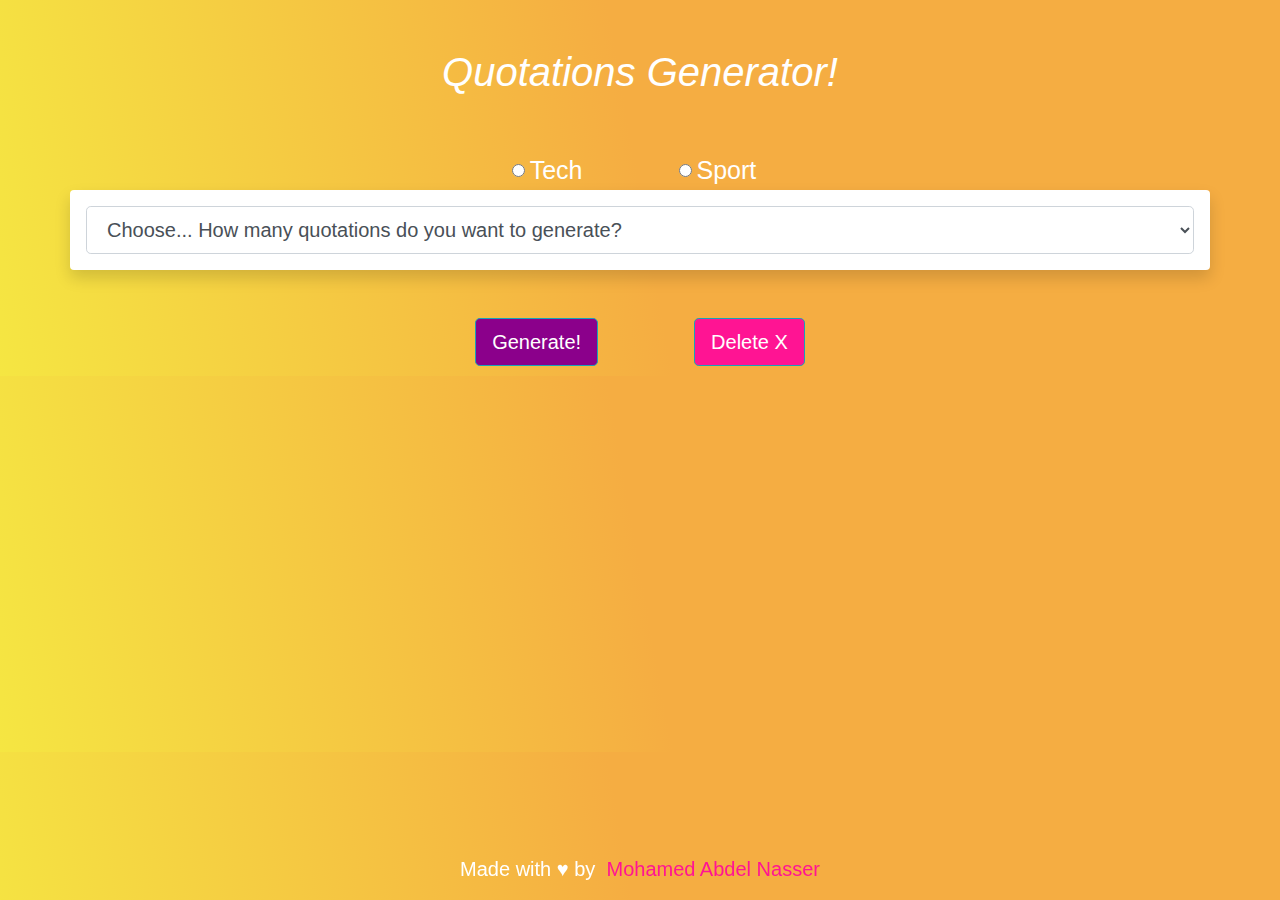
<file: index.html>
<!DOCTYPE html>
<html lang="en">
  <head>
    <!-- Required meta tags -->
    <meta charset="utf-8" />
    <meta
      name="viewport"
      content="width=device-width, initial-scale=1, shrink-to-fit=no"
    />

    <!-- Bootstrap CSS -->
    <link
      rel="stylesheet"
      href="https://stackpath.bootstrapcdn.com/bootstrap/4.3.1/css/bootstrap.min.css"
      integrity="sha384-ggOyR0iXCbMQv3Xipma34MD+dH/1fQ784/j6cY/iJTQUOhcWr7x9JvoRxT2MZw1T"
      crossorigin="anonymous"
    />
    <link rel="stylesheet" href="css/styles.css" />
    <title>Quotations Generator</title>
  </head>
  <body>
    <div class="container">
      <h1>Quotations Generator!</h1>

      <div class="row justify-content-center pt-5">
        <div class="form-check form-check-inline mr-5">
          <input
            class="form-check-input"
            id="TechRadioBtn"
            type="radio"
            name="inlineRadioOptions"
            id="inlineRadio1"
            value="tech"
          />
          <label class="form-check-label" for="inlineRadio1">Tech</label>
        </div>

        <div class="form-check form-check-inline ml-5">
          <input
            class="form-check-input"
            id="SportRadioBtn"
            type="radio"
            name="inlineRadioOptions"
            id="inlineRadio2"
            value="sport"
          />
          <label class="form-check-label" for="inlineRadio2">Sport</label>
        </div>
      </div>

      <div class="row shadow p-3 mb-5 bg-white rounded pt-3">
        <select class="form-control form-control-lg" id="QuotesNumbers">
          <option selected
            >Choose... How many quotations do you want to generate?</option
          >
          <option value="1">One quotation</option>
          <option value="2">Two quotations</option>
          <option value="3">Three quotations</option>
          <option value="4">Four quotations</option>
          <option value="5">Five quotations</option>
        </select>
      </div>

      <div class="row justify-content-center">
        <button
          type="button"
          class="btn btn-info btn-lg mx-5"
          id="btn-generate"
        >
          Generate!
        </button>
        <button type="button" class="btn btn-info btn-lg mx-5" id="btn-delete">
          Delete X
        </button>
      </div>

      <footer class="fixed-bottom row justify-content-center my-3">
        Made with &hearts; by &nbsp
        <a href="https://github.com/MohamedsGap"> Mohamed Abdel Nasser </a>
      </footer>
    </div>
    <!-- Optional JavaScript -->
    <!-- jQuery first, then Popper.js, then Bootstrap JS -->
    <script src="js/app.js"></script>
    <script src="js/techQuotations.js"></script>
    <script src="js/sportQuotations.js"></script>

    <script
      src="https://code.jquery.com/jquery-3.3.1.slim.min.js"
      integrity="sha384-q8i/X+965DzO0rT7abK41JStQIAqVgRVzpbzo5smXKp4YfRvH+8abtTE1Pi6jizo"
      crossorigin="anonymous"
    ></script>
    <script
      src="https://cdnjs.cloudflare.com/ajax/libs/popper.js/1.14.7/umd/popper.min.js"
      integrity="sha384-UO2eT0CpHqdSJQ6hJty5KVphtPhzWj9WO1clHTMGa3JDZwrnQq4sF86dIHNDz0W1"
      crossorigin="anonymous"
    ></script>
    <script
      src="https://stackpath.bootstrapcdn.com/bootstrap/4.3.1/js/bootstrap.min.js"
      integrity="sha384-JjSmVgyd0p3pXB1rRibZUAYoIIy6OrQ6VrjIEaFf/nJGzIxFDsf4x0xIM+B07jRM"
      crossorigin="anonymous"
    ></script>
  </body>
</html>
</file>
<file: css/styles.css>
body {
  display: flex;
  flex-direction: column;
  background: linear-gradient(260deg, #f5ad42 50%, #f5e642 100%);
  height: 100%;
}
h1 {
  text-align: center;
  padding-top: 3rem;
  font-style: italic;
  color: white;
}
#btn-generate {
  background-color: darkmagenta;
  margin-bottom: 10px;
}
#btn-delete {
  background-color: deeppink;
  margin-bottom: 10px;
}

.quotes-container {
  background-color: #fdecd3;
  border: 3px solid #965d08;
  font-size: 20px;
  display: flex;
  justify-content: center;
  flex-direction: column;
  width: 50%;
  height: 50%;
  margin: auto;
  padding: auto;
}

label {
  color: white;
  font-size: 25px;
}

footer {
  font-size: 20px;
  color: white;
}
footer a {
  color: deeppink;
}
</file>
